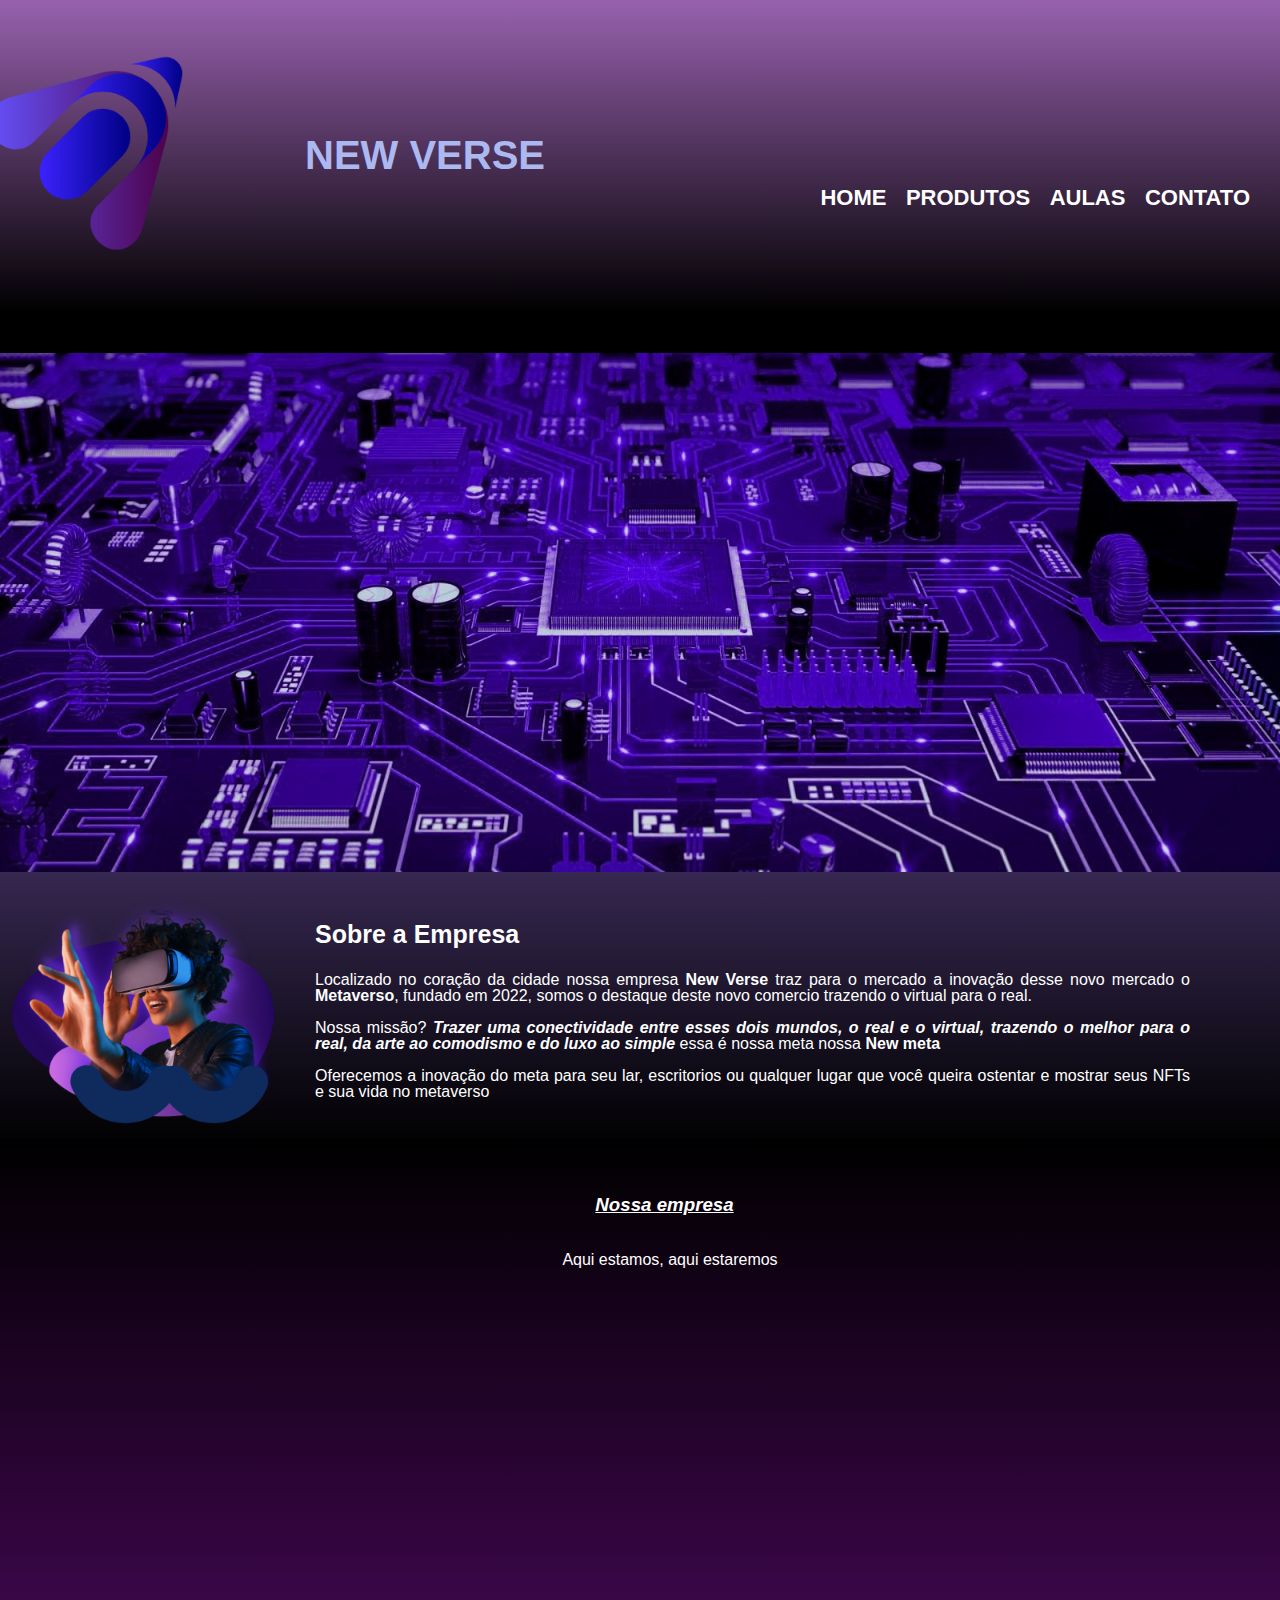
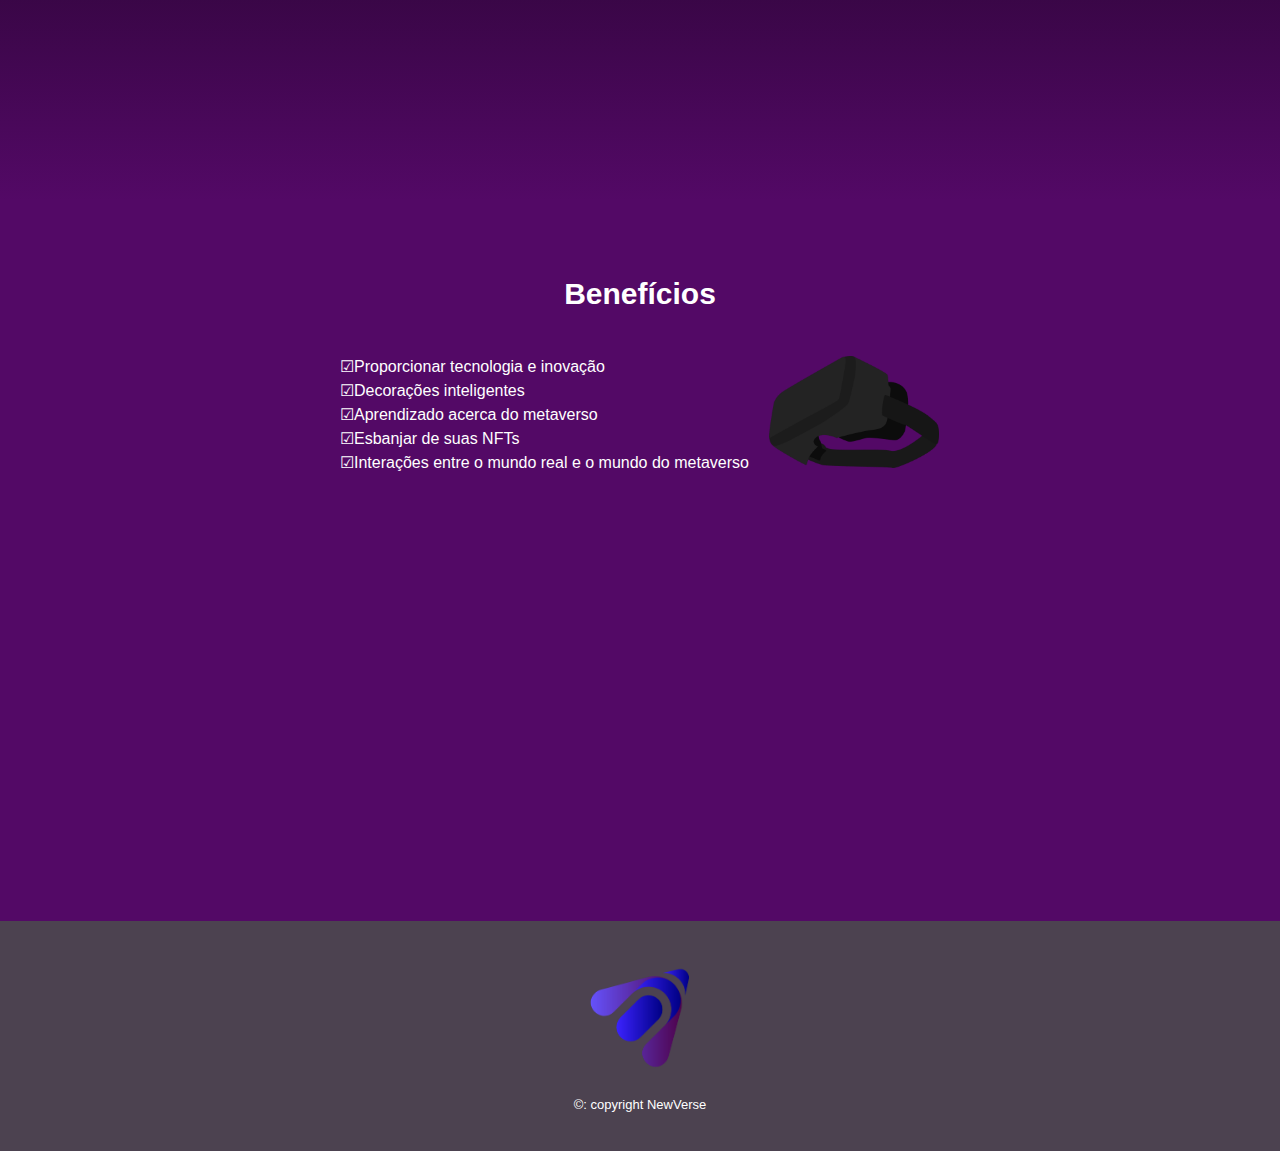
<file: index.html>
<!DOCTYPE html>
<html lang="pt-br">
<head>
    
    <meta charset="UTF-8">
    <meta http-equiv="X-UA-Compatible" content="IE=edge">
    <meta name="viewport" content="width=device-width, initial-scale=1.0">
    <title>Site empresa</title>
    <link rel="stylesheet" href="style.css">

</head>
<body>
    <header>
    <!--logotipo-->
    <div class="logo_caixa">
        <h1>
            <img src="Logo NEW VERSE 2.0 PNG.png" title="New Verse" class="logo_empresa"></img>
        </h1>

        <h2>New Verse</h2>
        <!--itens de menu-->
        <!--NAV(navegação) representa um setor ao qual estaram links para outras paginas ou sessões do site-->
        <nav>
            <!--UL representa uma lista de itens da qual sua ordem não é importante-->
            <ul>
                <!--LI representa um item de lista-->
                <li><a href="Index.html">Home</a></li>
                <li><a href="./produto.html">Produtos</a></li>
                <li><a href="Experiencia.html">Aulas</a></li>
                <li><a href="Formação.html">Contato</a></li>
                
            </ul>
        </nav>
    </div>
    </header>
    
    <div class="separas"></div>
    <img src="fundo ROXO.png" title="banner_fundo" class="image_banner"></img>
    
    <main>
        <section Class="principal">
            <img class="meta" src="BAIANIN PNG.png" alt="New meta!">
            <h3 class="titulo-principal">Sobre a Empresa</h3>
            <p>Localizado no coração da cidade nossa empresa <strong>New Verse</strong> traz para o mercado a inovação desse novo mercado o <strong>Metaverso</strong>, fundado em 2022, somos o destaque deste novo comercio trazendo o virtual para o real.</p>

            <p id="Missão"> Nossa missão? <em><strong>Trazer uma conectividade entre esses dois mundos, o real e o virtual, trazendo o melhor para o real, da arte ao comodismo e do luxo ao simple</strong></em> essa é nossa meta nossa <strong>New meta</strong></em>
            
            <p> Oferecemos a inovação do meta para seu lar, escritorios ou qualquer lugar que você queira ostentar e mostrar seus NFTs e sua vida no metaverso</p>
            
            </section>
            <section class = "Mapa">
                <h3 class ="titulo_mapa">
                    Nossa empresa 
                </h3>
                <p>
                    Aqui estamos, aqui estaremos
                </p>


                <div class="Map_visao" >
                    <iframe src="https://www.google.com/maps/embed?pb=!1m18!1m12!1m3!1d7309.712478257555!2d-46.56973129093797!3d-23.645318944437317!2m3!1f0!2f0!3f0!3m2!1i1024!2i768!4f13.1!3m3!1m2!1s0x94ce4328c992748f%3A0xcea3c3e698444297!2sSENAI%20S%C3%A3o%20Caetano%20do%20Sul!5e0!3m2!1spt-BR!2sbr!4v1662076587844!5m2!1spt-BR!2sbr" width="600" height="450" style="border:0;" allowfullscreen="" loading="lazy" referrerpolicy="no-referrer-when-downgrade"></iframe>
                </div>
            </section>

            <section class="Beneficios">
                <h3 class="Titulo">Benefícios</h3>
                <div class="conteudo"> 
                    <ul class="Lista_bene">
                        <li class="item">Proporcionar tecnologia e inovação</li>
                        <li class="item">Decorações inteligentes</li>
                        <li class="item">Aprendizado acerca do metaverso</li>
                        <li class="item">Esbanjar de suas NFTs</li>
                        <li class="item">Interações entre o mundo real e o mundo do metaverso</li>
                    </ul>
                    <img class="Img" src="VAR.png"> 
                </div>
                <div class="Video">
                    <h4 class="titu_video"></h4>
                    <iframe width="560" height="315" src="https://www.youtube.com/embed/HG0Xs-ZJJp4" title="Video" frameborder="0" allow="accelerometer; autoplay; clipboard-write; encrypted-media; gyroscope; picture-in-picture" allowfullscreen></iframe>
                    <!--https://www.youtube.com/watch?v=HG0Xs-ZJJp4-->
                </div>
            </section>
    </main>
    <!--Rodapé-->
    <footer>
        <img class="roda" src="Logo NEW VERSE 2.0 PNG.png" alt="Bem Vindo ao METAVERSO">
        <p class="copyright">&copy: copyright NewVerse</p>
    </footer>
</body>
</html>
</file>
<file: style.css>
/*estilização do corpo da pagina*/

body{
    margin: 0;
    padding: 0;
    border: 0;
    line-height: 1;
    font-family: 'Tahoma', "Arial";
}
/*Estilização da sessão HEADER da pagina*/
header{
    background: linear-gradient(rgba(140, 79, 165, 0.899), rgba(0, 0, 0, 1));
    padding: 20px 0;
}
/*Estilização da sessão NAV*/
nav{
    position: absolute;
    top: 130px;
    right: -450px;
}
nav li{
    display: inline;
    margin: 0px 0px 0px 15px;
}
nav a{
    text-transform: uppercase;
    color: rgb(255, 255, 255);
    font-weight: bold;
    font-size: 22px;
    text-decoration: none;
}

nav a:hover{
    color: rgb(21, 67, 168);
    text-decoration: underline;
}
/*Estilização das listasda pagina*/
ul{
    list-style:none;
}

/*Estilização da logotipo*/

.logo_caixa{
    right: 260px;
    width: 840px; 
    position:relative;
    margin: auto;
}

.logo_empresa{
    width: 30%;
}

h2{
    color: rgb(172, 185, 241);
    position:absolute;
    top: 60px;
    left: 345px;
    font-family:'Lucida Sans', 'Lucida Sans Regular', 'Lucida Grande', 'Lucida Sans Unicode', Geneva, Verdana, sans-serif;
    text-transform: uppercase;
    font-size:40px;
}

.separas{
    background: linear-gradient(rgb(0, 0, 0), #000000);
    margin-top: 0px;
    padding: 20px;
}
.image_banner{
    width: 100%;
}

/* Aula 6 Sobre a empresa e baianin*/

h3.titulo-principal{
    color: #ffffff;
    font-size: 25px;
    margin-left: 50px;
    line-height: 1;
}

main p{
    margin-left: 10px;
    line-height: 1;

}

.principal{
    margin: -10px; 
    margin-left: 0px;
    padding: 2em 0px;
    background: linear-gradient(rgba(38, 22, 67, 0.92), rgba(0, 0, 0));
    text-align: justify;
    
    
}

.principal p{
    margin-right: 100px;
    color:rgb(255, 255, 255)
}

.principal strong{
    font-weight: bold;
    

}

.principal em{
    font-style: italic;
    
}

.meta{
    width: 295px;
    float: left;
    margin: -20px 20px 20px 0;
}



/*MAPA ta ai*/
.Mapa h3{
    color: #ffffff;
    margin: 10px 11px 2em;
    text-align: center;
    margin-left: 60px;
    text-decoration: underline;
    font-style:oblique;
    font-weight: bold;
}

.Mapa{
    padding: 3em 0;
    background: linear-gradient(rgba(0, 0, 0), rgb(83, 9, 102))
}

.Map_visao{
    width: 550px;
    margin: 0 auto;
}


.Mapa p{
    color: #ffffff;
    margin: 0px 0px 2em;
    text-align: center;
    margin-left: 60px;
}

/*BENEFICIOS*/

.Beneficios{
    padding: 3em 0;
    background:rgb(83, 9, 102);
}

.Titulo{
    color:#ffffff;
    text-align: center;
    font-size: 30px;
}

.conteudo{
  
    width: 850px;
    text-align: justify;
    color:rgb(255, 255, 255);
    margin-left: 300px;
}
.Lista_bene{
    width: 50%;
    display: inline-block;
    vertical-align: center;
}

.Img{
    width: 20%;
    opacity: 1;
    transition: 400ms;
    text-shadow: 10px 10px 5px 0px black;
}
.Img:hover{
    opacity: 0.7;
}
.item{
    line-height: 1.5;
}
.item:before{
    content:"☑";
}

.Video{
    text-align: center;
    width: 760px;
    margin: 2em auto;
}

nav a:hover{
    color: rgb(41, 158, 255);
    text-decoration: underline;
}
footer{
    text-align: center;
    background-color: #170a1dc5;
    padding: 40px 0;

}
.image_banner{
    width: 100%;
}
.roda{
    width: 10%;
}
.copyright{
    color: #ffffff;
    font-size: 13px;
    margin: 20px 0 0;
}
</file>
